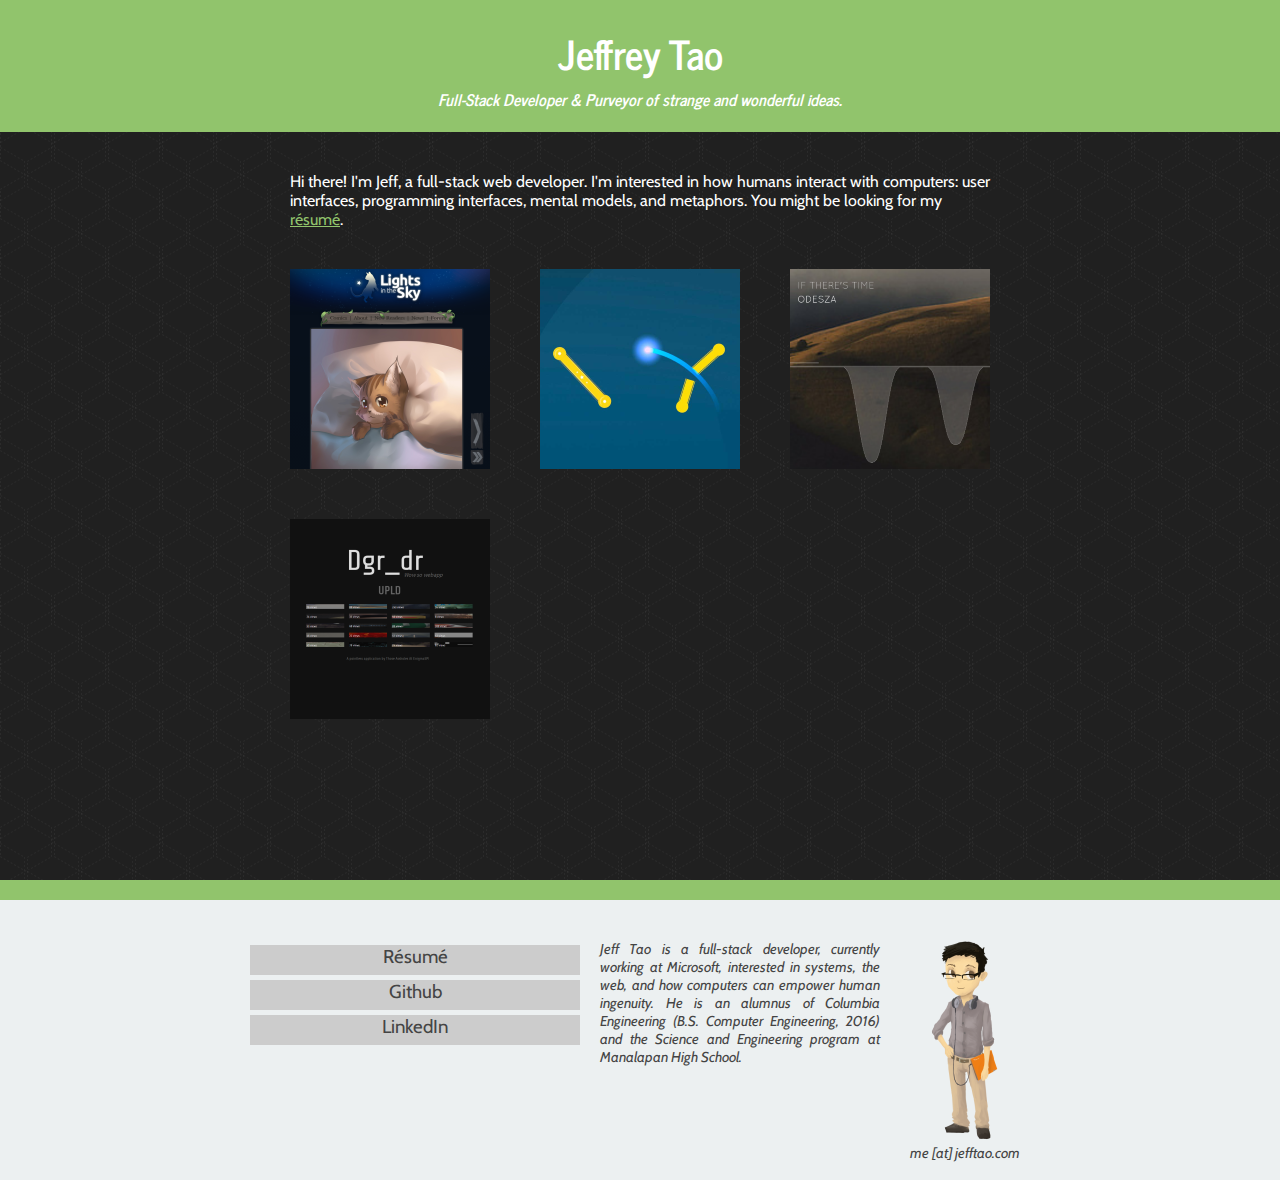
<file: index.html>
<!DOCTYPE html>
<html lang="en">

<head>
	<link rel="stylesheet" href="/css/common.css" media="screen">
	<link rel="stylesheet" href="/css/main.css" media="screen">
	<link href='https://fonts.googleapis.com/css?family=Cabin:400,400italic|News+Cycle:700' rel='stylesheet' type='text/css'>
	<script type="text/javascript" src="/js/jquery-2.0.3.min.js"></script>
	<meta name="viewport" content="initial-scale=1.0, max-scale=1.0, user-scalable=no">
	<meta charset="utf-8">
	<title>Jeffrey Tao</title>
</head>

<body>
	<div id="main">
	<header>
		<h1 id="vanity"><a href="./index.html">Jeffrey Tao</a></h1>
		<h1 id="tagline">Full-Stack Developer & Purveyor of strange and wonderful ideas.</h1>
	</header>
	<article>
		<section id="blurb">
			<div id="about">
				Hi there! I'm Jeff, a full-stack web developer. I'm interested in how humans interact with computers:
				user interfaces, programming interfaces, mental models, and metaphors. You might be looking for my
				<a href="./resume.pdf">r&eacute;sum&eacute;</a>.
			</div>
		</section>
		
		<section id="projects">
			<ul>
				<li><a href="http://lit-sky.com/"><img src="/images/litsky.png"></a><span>Lights in the Sky<span></li>
				<li><a href="https://github.com/speculative/rhythm-gate"><img src="/images/rhythm-gate.png"></a><span>Rhythm Gate<span></li>
				<li><a href="https://github.com/Adjective-Object/Spectrum.py"><img src="/images/spectrum.png"></a><span>Spectrum.py<span></li>
				<li><a href="http://dgrdr.enigmasm.com/"><img src="/images/dgrdr.png"></a><span>Dgr_dr</span></li>
			</ul>
		</section>
	</article>
	</div>
	
	<footer>
		<div id="container">
			<div id="links">
				<ul>
					<a href="/resume.pdf"><li>R&eacute;sum&eacute;</li></a>
					<a href="https://github.com/Speculative"><li>Github</li></a>
					<a href="http://www.linkedin.com/in/jeffreytao/"><li>LinkedIn</li></a>
				</ul>
			</div>
			<div id="bio">
				<p>
				Jeff Tao is a full-stack developer, currently working at Microsoft, interested in systems, the web, and how computers can empower human ingenuity.
				He is an alumnus of Columbia Engineering (B.S. Computer Engineering, 2016) and the Science and Engineering program at Manalapan High School.
				</p>
			</div>
			<div id="self">
				<img src="/images/jeffatar.png"> <br>
				me [at] jefftao.com
			</div>
		</div>
	</footer>
	
</body>

</html>
</file>
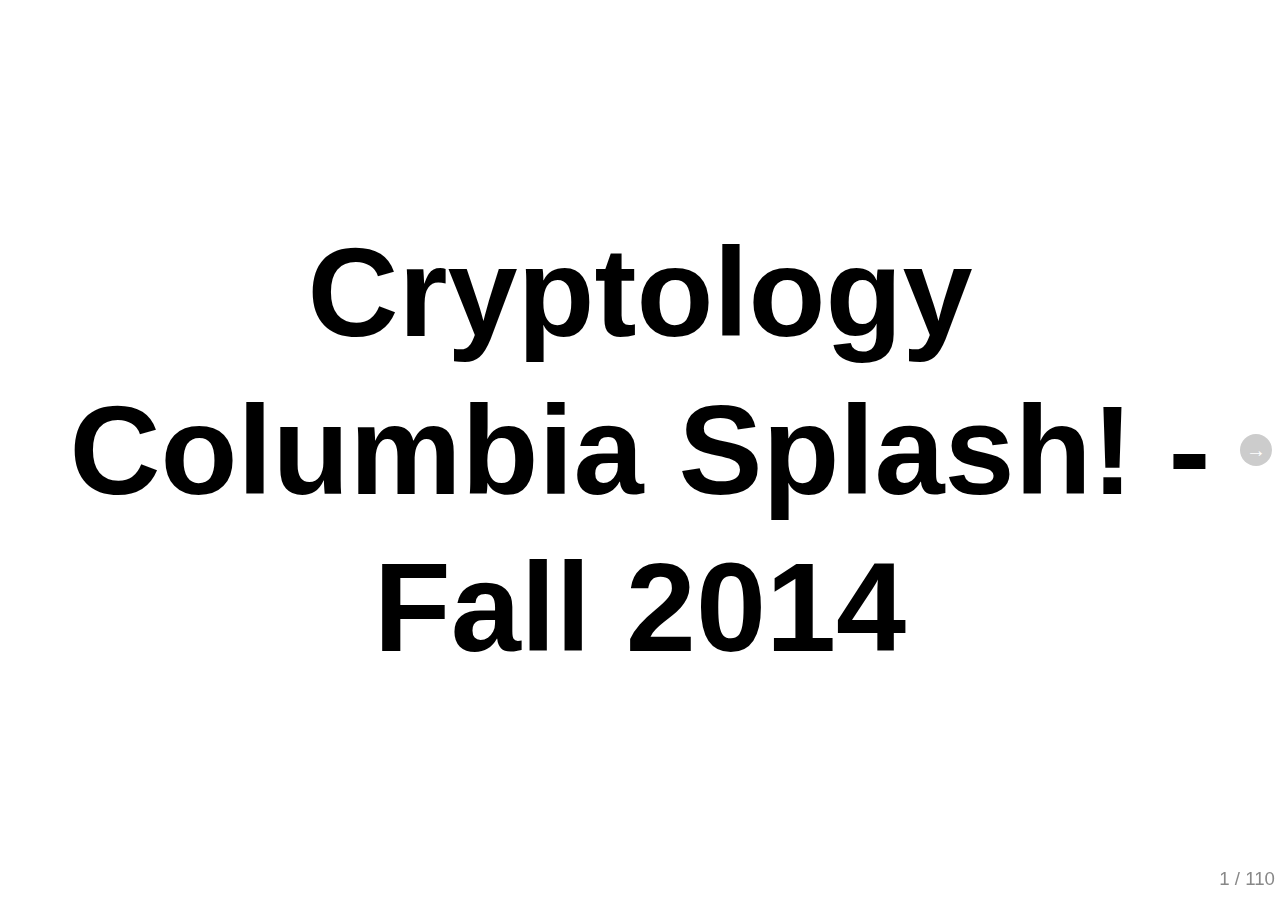
<file: crypto/index.html>
<!DOCTYPE html>
<html>
<head>
    <meta charset="utf-8">
    <meta http-equiv="X-UA-Compatible" content="IE=edge,chrome=1">
    <meta name="viewport" content="width=1024, user-scalable=no">

    <title>Columbia Splash! - Cryptology</title>

    <!-- Required stylesheet -->
    <link rel="stylesheet" media="screen" href="core/deck.core.css">

    <!-- Extension CSS files go here. Remove or add as needed. -->
    <link rel="stylesheet" media="screen" href="extensions/goto/deck.goto.css">
    <link rel="stylesheet" media="screen" href="extensions/menu/deck.menu.css">
    <link rel="stylesheet" media="screen" href="extensions/navigation/deck.navigation.css">
    <link rel="stylesheet" media="screen" href="extensions/status/deck.status.css">
    <link rel="stylesheet" media="screen" href="extensions/scale/deck.scale.css">

    <!-- Style theme. More available in /themes/style/ or create your own. -->
    <link rel="stylesheet" media="screen" href="themes/style/swiss.css">

    <!-- Transition theme. More available in /themes/transition/ or create your own. -->
    <link rel="stylesheet" media="screen" href="themes/transition/horizontal-slide.css">

    <!-- Basic black and white print styles -->
    <link rel="stylesheet" media="print" href="core/print.css">

    <!-- Custom styles for this presentation -->
    <link rel="stylesheet" media="screen" href="custom.css">

    <!-- Required Modernizr file -->
    <script src="modernizr.custom.js"></script>
</head>
<body>
<div class="deck-container">

    <!-- Begin slides. Just make elements with a class of slide. -->

    <section class="slide">
        <h1>Cryptology <br>
            Columbia Splash! - Fall 2014
        </h1>
    </section>

    <section class="slide">
        <h2>Hi I'm Jeff!</h2>
        <ul>
            <li class="slide">Junior at Columbia studying Computer Engineering</li>
            <li class="slide">Vice President of Columbia IEEE</li>
            <li class="slide">Got into crypto during Johns Hopkins CTY in the summers of 2009-2010</li>
        </ul>
    </section>

    <section class="slide">
        <h2>Terminology</h2>
        <ul>
            <li class="slide"><dfn>Cryptology</dfn> - The study of codes and ciphers</li>
            <li class="slide"><dfn>Encryption</dfn> - A process that reversibly converts plaintext to ciphertext</li>
            <li class="slide"><dfn>Code</dfn> - A means of replacing words or phrases of plaintext with code words</li>
            <li class="slide"><dfn>Cipher</dfn> - A cipher "enciphers" plaintext into ciphertext</li>
            <li class="slide"><dfn>Plaintext</dfn> - Ordinary, human-readable text</li>
            <li class="slide"><dfn>Ciphertext</dfn> - Unreadable text that is generated by encrypting plaintext and can be decrypted back into plaintext</li>
            <li class="slide"><dfn>Key</dfn> - A "shared secret" between the two parties trying to communicate secretly that allows one party to decrypt the other's encrypted message</li>
            <li class="slide"><dfn>Cryptanalysis</dfn> - The study of breaking ciphers so we can get plaintext from just the ciphertext without having access to the key</li>
        </ul>
    </section>

    <section class="slide">
        <h2>A Brief Math Detour</h2>
        <h3>Modular Arithmetic</h3>
        <ul>
            <li class="slide">Based around integer division</li>
            <li class="slide">Notated as a &equiv; b (mod n) or a mod n = b</li>
            <li class="slide">We say that a number is "congruent modulo n" if a/n = (something) + b</li>
            <li class="slide">In other words, b is the <em>remainder</em> after we perform integer division of a by n</li>
            <li class="slide">We can also think of the numbers "wrapping around" to 0 when we count up to n, e.g. 5 mod 3 we would count 1, 2, 3, 4, 5 as 1, 2, 0, 1, 2</li>
            <li class="slide">You can intuitively confirm this with some quick mental math: <br>
                5 = 3 &middot; 1 + 2, thus 5 &equiv; 2 (mod 3)</li>
        </ul>
    </section>

    <section class="slide">
        <h2>Modular Arithmetic Examples</h2>
            <ul>
                <li class="slide">4 mod 3 = ?</li>
                <li class="slide">8 mod 4 = ?</li>
                <li class="slide">50 &equiv; ? (mod 10)</li>
                <li class="slide">2 &equiv; ? (mod 5)</li>
            </ul>
    </section>
    <section class="slide">
        <h2>Caesar Cipher</h2>
        <ul>
            <li class="slide">One of the most basic kinds of ciphers</li>
            <li class="slide">Consists of an alphabetic "shift" of all of the letters in plaintext into the letters in ciphertext that "wraps around" the letter A</li>
            <li class="slide">We can think of this like being modular arithmetic. If we assign numbers 0 to 25 (26 in total) to the letters A-Z (i.e. A = 0, B = 1, ...) then a Caesar Shift of a plaintext letter whose number is n enciphers to ciphertext letter n + shift mod 26</li>
            <li class="slide">For example, a shift of the letter C by 3 gives us F (C = 2; 2 + 3 = 5; F = 5)</li>
            <li class="slide">An example of wraparound: Shift X by 7 (X = 23; 23 + 7 mod 26 = 4; E = 4)</li>
            <li class="slide">We also refer to a shift of a certain number by the letter with that corresponding number (e.g. a Caesar Shift of 5 is called a Caesar F Shift)
        </ul>
    </section>

    <section class="slide">
        <h2>Caesar Cipher - Encrypting</h2>
        <ul>
            <li class="slide">APPLE in a Caesar D Cipher:</li>
            <li class="slide">A (0) + D (3) = 3 = D</li>
            <li class="slide">P (15) + D (3) = 18 = S</li>
            <li class="slide">L (11) + D (3) = 14 = O</li>
            <li class="slide">E (4) + D (3) = 7 = H</li>
            <li class="slide">APPLE encrypts to DSSOH in a Caesar D cipher</li>
        </ul>
    </section>

    <section class="slide">
        <h2>Caesar Cipher - Decrypting</h2>
        <ul>
            <li class="slide">We want to invert the encryption operation to decrypt ciphertext to plaintext</li>
            <li class="slide">To reverse the shift, we shift backwards instead of forwards</li>
            <li class="slide">So to reverse our Caesar D Cipher with ciphertext DSSOH:</li>
            <li class="slide">D (3) - D (3) = 0 = A</li>
            <li class="slide">S (18) - D (3) = 15 = P</li>
            <li class="slide">O (14) - D (3) = 11 = L</li>
            <li class="slide">H (7) - D (3) = 4 = E</li>
        </ul>
    </section>

    <section class="slide">
        <h2>Caesar Shift - Cryptanalysis</h2>
        <ul>
            <li class="slide">We don't really try to perform cryptanalysis on the Caesar Cipher because it's so simple.</li>
            <li class="slide">What we might consider an approach to cryptanalysis is called <em>brute force</em></li>
            <li class="slide"><dfn>Brute Force</dfn> analysis is analysis through exhaustion of all possible inputs</li>
            <li class="slide">Brute force is easy in this case because we have only 26 possible letters to try (25 if we discount the useless Caesar A shift)</li>
            <li class="slide">So we could break a Caesar-enciphered ciphertext by just trying every possible shift until we got something that looked correct</li>
    </section>

    <section class="slide">
        <h2>Monoalphabetic Ciphers</h2>
        <ul>
            <li class="slide">We can think of the cipher as being a mapping between plaintext and ciphertext letters</li>
            <li class="slide">We could write a Caesar B shift as a table:</li>
        </ul>
        <table class="slide mapping">
            <tr><th>Plaintext</th><th>Ciphertext</th></tr>
            <tr><td>A</td><td>B</td></tr>
            <tr><td>B</td><td>C</td></tr>
            <tr><td>C</td><td>D</td></tr>
        </table>
    </section>

    <section class="slide">
        <h2>Monoalphabetic Ciphers</h2>
        <ul>
            <li class="slide">We can think of this mapping as a "dictionary" of sorts</li>
            <li class="slide">To encipher, we would look up a plaintext letter and find the corresponding ciphertext letter</li>
            <li class="slide">To decipher, we look up a ciphertext letter and find the corresponding plaintext</li>
            <li class="slide">Unlike the Caesar Cipher, enciphering works through this lookup operation, rather than "shifting"</li>
			<li class="slide">Any arrangement of letters can be used</li>
        </ul>
        <table class="slide mapping">
            <tr><th>Plaintext</th><th>Ciphertext</th></tr>
            <tr><td>A</td><td>S</td></tr>
            <tr><td>B</td><td>Q</td></tr>
            <tr><td>C</td><td>C</td></tr>
        </table>
    </section>


    <section class="slide">
        <h2>Frequency Analysis</h2>
        <ul>
			<li class="slide">Brute Force isn't viable here. How many inputs would we have to try for brute force?</li>
            <li class="slide">We can abuse the fact that certain letters in the English language appear more often than others</li>
            <li class="slide">For example, E is the most common letter in the English language</li>
            <li class="slide">Since the same plaintext letter always enciphers to the same ciphertext letter, the letter that occurs most frequently in the plaintext probably corresponds to the plaintext letter E</li>
        </ul>
    </section>

    <section class="slide">
        <h2>Monoalphabetic Cipher - Cryptanalysis</h2>
        <pre>
CIJUQCIZQFIZALSBPUFCRLIPBFIEIHYL
XQIHYLOLILEIBFQXBZJSXDJXXDLSOLIL
ELIPLNXASUBICJAXDJUMSBFYLISCFNDX
DLSOLILXDLAJZXELBEALSBFQLKELNXXB
RLHUYBAYLQHUJUSXDHUWZXIJUWLBICSZ
XLIHBFZRLNJFZLXDLSVFZXQHQUXDBAQO
HXDZFNDUBUZLUZL
        </pre>
    </section>

    <section class="slide">
        <h2>Monoalphabetic Cipher - Cryptanalysis</h2>
        <pre>
CIJUQCIZQFIZA<span class="highlight">L</span>SBPUFCR<span class="highlight">L</span>IPBFIEIHY<span class="highlight">L</span>
XQIHY<span class="highlight">L</span>O<span class="highlight">L</span>I<span class="highlight">L</span>EIBFQXBZJSXDJXXD<span class="highlight">L</span>SO<span class="highlight">L</span>I<span class="highlight">L</span>
E<span class="highlight">L</span>IP<span class="highlight">L</span>NXASUBICJAXDJUMSBFY<span class="highlight">L</span>ISCFNDX
D<span class="highlight">L</span>SO<span class="highlight">L</span>I<span class="highlight">L</span>XD<span class="highlight">L</span>AJZXE<span class="highlight">L</span>BEA<span class="highlight">L</span>SBFQ<span class="highlight">L</span>KE<span class="highlight">L</span>NXXB
R<span class="highlight">L</span>HUYBAY<span class="highlight">L</span>QHUJUSXDHUWZXIJUW<span class="highlight">L</span>BICSZ
X<span class="highlight">L</span>IHBFZR<span class="highlight">L</span>NJFZ<span class="highlight">L</span>XD<span class="highlight">L</span>SVFZXQHQUXDBAQO
HXDZFNDUBUZ<span class="highlight">L</span>UZ<span class="highlight">L</span>
        </pre>
    </section>

    <section class="slide">
        <h2>Monoalphabetic Cipher - Cryptanalysis</h2>
        <ul>
            <li class="slide">You can see that we can continue this process, substituting in guesses of what we think the plaintext letter is given the relative frequencies of letters in the ciphertext and also the frequencies of letters in English</li>
        </ul>
    </section>

    <section class="slide">
        <h2>Monoalphabetic Cipher - Example Solution</h2>
        <pre class="slide">
Mr. and Mrs. Dursley, of number four, Privet Drive, were proud to say that they were perfectly normal, thank you very much. They were the last people you'd expect to be involved in anything strange or mysterious, because they just didn't hold with such nonsense.
        </pre>
        <pre class="slide"> 
Plaintext:  ABCD<span class="highlight">E</span>FGHIJKLMNOPQRSTUVWXYZ
Ciphertext: JRNQ<span class="highlight">L</span>PWDHVMACUBE*IZXFYOKS*
        </pre>
    </section>

    <section class="slide">
        <h2>Vigen&egrave;re Cipher</h2>
        <ul>
            <li class="slide">Polyalphabetic cipher</li>
            <li class="slide">Instead of a lookup table, we have a secret word as our key</li>
            <li class="slide">We tile this word across our plaintext and, for each letter in the plaintext, we encipher by Caesar shifting according to the corresponding letter of the key word</li>
        </ul>
        <pre class="slide">
Key:         CLIMBCLIMBCLIMBC
Plaintext:   ENCRYPTIONISEASY
Ciphertext:  GYKDZREQAOKDMMTA
        </pre>
    </section>

    <section class="slide">
        <h2>Vigen&egrave;re Cipher - Cryptanalysis</h2>
        <ul>
            <li class="slide">Decryption is easy for the person who has the key. But we don't have the key!</li>
            <li class="slide">We can't perform frequency analysis, because the "polyalphabetic" nature of the cipher makes it so that relative frequencies don't work</li>
            <li class="slide">The same plaintext letter will encrypt to different ciphertext letters depending on which letter of the key corresponds to it at that position</li>
            <li class="slide">Clearly we're going to have to figure out the key</li>
            <li class="slide">Then we can just decrypt the message!</li>
        </ul>
    </section>

    <section class="slide">
        <h2>Babbage-Kasiski Analysis</h2>
        <ul>
            <li class="slide">If the key is relatively short compared to the length of the text, we can perform cryptanalysis</li>
            <li class="slide">First, we want to find out how long the key is</li>
            <li class="slide">We find repeated digraphs or trigraphs (sequences of 2-3 characters)</li>
            <li class="slide">Then, by looking at the distances between those sequences, we can deduce the length of the key</li>
        </ul>
        <pre class="slide">
<span class="highlight">abcdea</span>bcdeabcdeabcde<span class="highlight">abcdea</span>bcdeab
<span class="highlight">crypto</span> is short for <span class="highlight">crypto</span>graphy
        </pre>
    </section>

    <section class="slide">
        <h2>Babbage-Kasiski Analysis</h2>
        <ul>
            <li class="slide">We note that every letter corresponding to the same letter in the keyword has the same caesar shift</li>
            <li class="slide">This means we can perform frequency analysis!</li>
            <li class="slide">So we perform frequency analysis and Caesar decryption on each letter of the keyword, giving us our key, and allowing us to decrypt the ciphertext</li>
        </ul>
    </section>

    <section class="slide">
        <h2>One Time Pads</h2>
        <ul>
            <li class="slide">Notice that this method works by finding repeated sequences of characters</li>
            <li class="slide">This also depends on the keyword being replicated many many times across the ciphertext</li>
            <li class="slide">So to perform successful analysis, we need a key that we can perform frequency analysis against, as well as a key that's shorter than the length of the text</li>
            <li class="slide">Thus, if we had a key that was as long as the text we wanted to encrypt, and the key was randomly generated, we wouldn't be able to perform Babbage-Kasiski Analysis</li>
            <li class="slide">It's actually been proven (there's an entire academic field called "Information Theory" founded by Claude Shannon) that One Time Pads with perfectly random keys that are as long as the enciphered text provide <em>perfect secrecy</em>
            <li class="slide">Drawbacks: distributing keys like this is <em>extremely</em> impractical, and most attempts at this in the real world have had holes of some kind</li>
        </ul>
    </section>

    <section class="slide">
        <h2>Further Reading</h2>
        <ul>
            <li class="slide">These lecture notes are posted at http://jefftao.com/crypto</li>
            <li class="slide">"The Code Book" by Simon Singh</li>
            <li class="slide">"Journey Into Cryptography" on Khan Academy</li>
        </ul>
    </section>

    <section class="slide">
        <h1>Questions?</h1>
    </section>

    <!-- End slides. -->

    <!-- Begin extension snippets. Add or remove as needed. -->

    <!-- deck.navigation snippet -->
    <div aria-role="navigation">
        <a href="#" class="deck-prev-link" title="Previous">&#8592;</a>
        <a href="#" class="deck-next-link" title="Next">&#8594;</a>
    </div>

    <!-- deck.status snippet -->
    <p class="deck-status" aria-role="status">
    <span class="deck-status-current"></span>
    /
    <span class="deck-status-total"></span>
    </p>

    <!-- deck.goto snippet -->
    <form action="." method="get" class="goto-form">
        <label for="goto-slide">Go to slide:</label>
        <input type="text" name="slidenum" id="goto-slide" list="goto-datalist">
        <datalist id="goto-datalist"></datalist>
        <input type="submit" value="Go">
    </form>

    <!-- End extension snippets. -->
</div>

<!-- Required JS files. -->
<script src="jquery.min.js"></script>
<script src="core/deck.core.js"></script>

<!-- Extension JS files. Add or remove as needed. -->
<script src="extensions/menu/deck.menu.js"></script>
<script src="extensions/goto/deck.goto.js"></script>
<script src="extensions/status/deck.status.js"></script>
<script src="extensions/navigation/deck.navigation.js"></script>
<script src="extensions/scale/deck.scale.js"></script>

<!-- Initialize the deck. You can put this in an external file if desired. -->
<script>
$(function() {
        $.deck('.slide');
        });
</script>
</body>
</html>
</file>
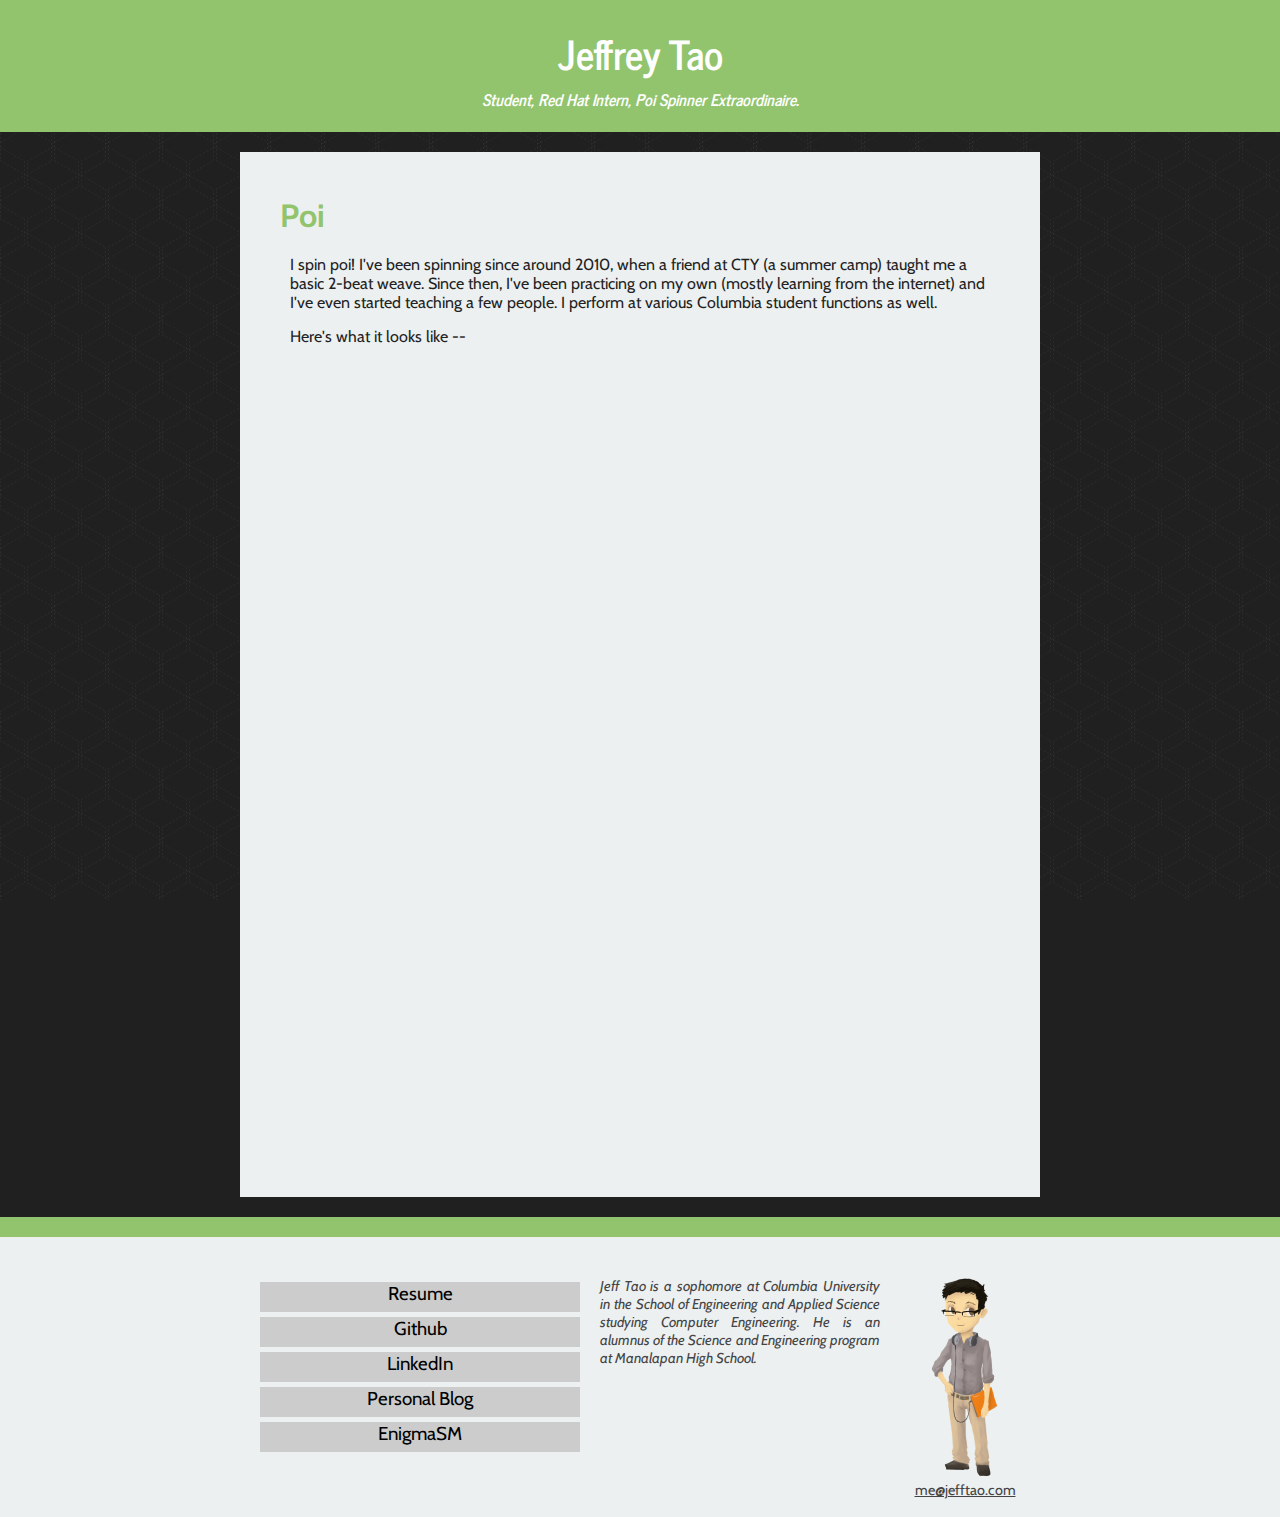
<file: poi/index.html>
<!DOCTYPE html>
<html lang="en">

<head>
	<link rel="stylesheet" href="/css/common.css" media="screen">
	<link rel="stylesheet" href="/css/blog.css" media="screen">
	<link href='http://fonts.googleapis.com/css?family=Cabin:400,400italic|News+Cycle:700' rel='stylesheet' type='text/css'>
	<meta name="viewport" content="initial-scale=1.0, max-scale=1.0, user-scalable=no">
	<meta charset="utf-8">
    <title>Poi</title>
</head>

<body>
	<div id="main">
	<header>
		<h1 id="vanity"><a href="/index.html">Jeffrey Tao</a></h1>
		<h1 id="tagline">Student, Red Hat Intern, Poi Spinner Extraordinaire.</h1>
	</header>
	<article id="post">
        <h1>Poi</h1>
        <p>
		I spin poi! I've been spinning since around 2010, when a friend at CTY (a summer camp) taught me a basic 2-beat weave.
		Since then, I've been practicing on my own (mostly learning from the internet) and I've even started teaching a few people.
		I perform at various Columbia student functions as well.
		</p>
		<p>Here's what it looks like --</p>
		<iframe width="700" height="394" src="//www.youtube.com/embed/t4zJJvg4fa4" frameborder="0" allowfullscreen></iframe>
		<iframe width="700" height="394" src="//www.youtube.com/embed/RrHJP8zrbpg" frameborder="0" allowfullscreen></iframe>
	</article>
	</div>
	
	<footer>
		<div id="container">
			<div id="links">
				<ul>
					<a href="../resume.pdf"><li>Resume</li></a>
					<a href="https://github.com/Speculative"><li>Github</li></a>
					<a href="http://www.linkedin.com/in/jeffreytao/"><li>LinkedIn</li></a>
					<a href="../blog/"><li>Personal Blog</li></a>
					<a href="http://enigmasm.com/"><li>EnigmaSM</li></a>
				</ul>
			</div>
			<div id="bio">
				<p>
				Jeff Tao is a sophomore at Columbia University in the School of
				Engineering and Applied Science studying Computer Engineering.
				He is an alumnus of the Science and Engineering program at
				Manalapan High School.
				</p>
			</div>
			<div id="self">
				<a href="mailto:me@jefftao.com">
					<img src="/images/jeffatar.png"> <br>
					me@jefftao.com
				</a>
			</div>
		</div>
	</footer>
	
</body>

</html>
</file>
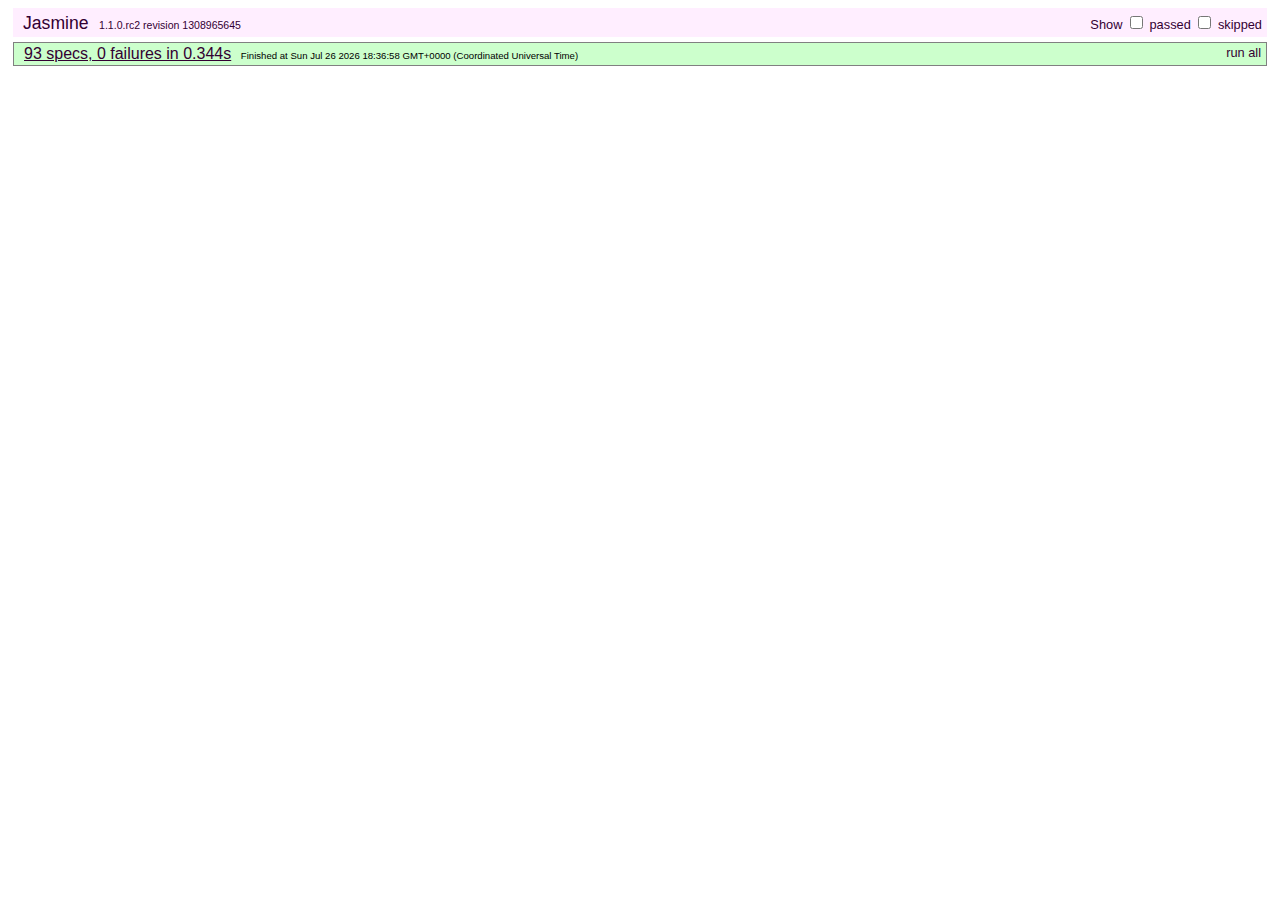
<file: crypto/test/index.html>
<!DOCTYPE HTML PUBLIC "-//W3C//DTD HTML 4.01 Transitional//EN"
  "http://www.w3.org/TR/html4/loose.dtd">
<html>
<head>
  <title>deck.js - Jasmine Test Runner</title>
  <link rel="stylesheet" type="text/css" href="lib/jasmine.css">
  <script type="text/javascript" src="../modernizr.custom.js"></script>
  <script type="text/javascript" src="lib/jasmine.js"></script>
  <script type="text/javascript" src="lib/jasmine-html.js"></script>
  <script src="../jquery.min.js"></script>
  <script type="text/javascript" src="lib/jasmine-jquery.js"></script>

  <!-- include source files here... -->
  <script type="text/javascript" src="../core/deck.core.js"></script>
  <script type="text/javascript" src="../extensions/menu/deck.menu.js"></script>
  <script type="text/javascript" src="../extensions/goto/deck.goto.js"></script>
  <script type="text/javascript" src="../extensions/status/deck.status.js"></script>
  <script type="text/javascript" src="../extensions/navigation/deck.navigation.js"></script>
  <script type="text/javascript" src="../extensions/scale/deck.scale.js"></script>

  <!-- include spec files here... -->
  <script type="text/javascript" src="settings.js"></script>
  <script type="text/javascript" src="spec.core.js"></script>
  <script type="text/javascript" src="spec.menu.js"></script>
  <script type="text/javascript" src="spec.goto.js"></script>
  <script type="text/javascript" src="spec.navigation.js"></script>
  <script type="text/javascript" src="spec.status.js"></script>
  <script type="text/javascript" src="spec.scale.js"></script>
</head>

<body>
<script type="text/javascript">
  jasmine.getEnv().addReporter(new jasmine.TrivialReporter());
  jasmine.getEnv().execute();
</script>
</body>
</html>
</file>
<file: css/common.css>
* {
	margin: 0px;
	padding: 0px;
	-moz-box-sizing: border-box;
	-webkit-box-sizing: border-box;
	box-sizing: border-box;
}

html {
	height: 100%;
}

@media (max-width: 815px) {
	footer {
		height: auto !important;
	}
	
	footer #container {
		width: 100% !important;
		height: auto !important;
		overflow: hidden;
	}
	
	footer #container div {
		padding-left: 40px !important;
		padding-right: 40px !important;
	}
	
	#links, #bio, #self {
		margin-left: auto;
		margin-right: auto;
		width: 100% !important;
		clear: both;
		height: auto !important;
	}
}

article a, article a:visited {
	color: #91C46C;
	/* #287D7D; */
	transition: background-color .2s ease-in-out, color .2s ease-in-out;
}

article a:hover, article a:active {
	background-color: #287D7D;
	/* #C6E070; */
}

::selection {
	color: #DDDDDD;
	background-color: #287D7D;
}

body {
	height: 100%;
	font-family: 'Cabin', Helvetica, sans-serif;
	text-shadow: rgba(255, 255, 255, .01) 0px 0px 1px;
	-webkit-font-smoothing: antialiased;
	color: #FFFFFF;
	background: url("/images/use_your_illusion.png");
	background-color: #202020;
	background-attachment: fixed;
}

/**
 * For sticky footer
 */
#main {
	min-height: 100%;
	overflow: auto;
}

article {
	margin-left: auto;
	margin-right: auto;
	width: 100%;
	max-width: 800px;
	padding-bottom: 100px;
}

header {
	background-color: #91C46C;
	margin-bottom: 10px;
	padding: 20px;
}

#vanity, #tagline {
	font-family: 'News Cycle', 'Helvetica', sans-serif;
}

h1#vanity {
	font-size: 2.5em;
	text-align: center;
	text-shadow: 1px;
}

#vanity a {
	color: #FFFFFF;
	text-decoration: none;
	transition: color .15s ease-in-out;
}

#vanity a:hover {
	color: #F2F2F2;
}

h1#tagline {
	font-size: 1em;
	text-align: center;
	font-style: italic;
}

footer {
	position: relative;
	height: 300px;
	margin-top: -20px;
	clear: both;
	width: 100%;
	text-align: center;
	font-size: .9em;
	font-style: italic;
	background-color: #ECF0F1;
	color: #444444;	
	box-shadow: inset 0px 20px 0px #91C46C;
}

footer a, footer a:visited {
	color: inherit;
	text-decoration: none;
	font-style: normal;
}

footer #container {
	width: 800px;
	height: 250px;
	margin-left: auto;
	margin-right: auto;
	padding-top: 50px;
}

footer #container div {
	padding: 10px;
}

footer #links {
	float: left;
	width: 350px;
	height: inherit;
	font-style: normal;
}

footer #links ul {
	list-style: none;
}

footer #links li {
	width: 100%;
	font-size: 1.3em;
	height: 30px;
	margin-top: 5px;
	margin-bottom: 5px;
	background-color: #CCCCCC;
	transition: background-color .2s ease-in-out, color .2s ease-in-out;
}

footer #links li:hover {
	background-color: #91C46C;
	color: #FFFFFF;
}

footer #bio {
	float: left;
	width: 300px;
	height: inherit;
	text-align: justify;
	text-justify: newspaper;
}

footer #bio p + p{
	margin-top: .5em;
}

footer #self {
	float: left;
	width: 150px;
	height: inherit;
}

footer #self img {
	clear: both;
}

footer #self a {
	text-decoration: underline;
}
</file>
<file: css/main.css>
article section {
	width: 800px;
}

#blurb {
	margin-top: 40px;
	overflow: hidden;
	display: -webkit-flex;
	display: flex;
	align-items: center;
	justify-content: center;
}

#blurb img {
	display: block;
	float: left;
	margin-left: 75px;
	width: 150px;
	height: auto;
}

#about {
	width: 700px;
}

#projects {
	overflow: hidden;
	padding-top: 40px;
}

#projects ul {
	list-style: none;
}

#projects li {
	position: relative;
	display: block;
	float: left;
	width: 200px;
	height: 200px;
	margin-left: 50px;
	margin-bottom: 50px;
}

#projects li img {
	position: absolute;
	top: 0px;
	width: 200px;
	transition: margin-top .15s ease-in-out;
	z-index: 20;
}

#projects li:hover img {
	margin-top: -1.5em;
}

#projects li span {
	display: block;
	width: 100%;
	position: absolute;
	bottom: 0px;
	text-align: center;
	z-index: 10;
}

@media (min-width: 800px) {
	#projects li:nth-child(3n+1) {
		clear: both;
	}
}

@media (max-width: 800px) {
	
	article {
		width: 500px;
	}
	
	#blurb {
		display: block;
		width: 100%;
	}
	
	#blurb img {
		float: none;
		margin-left: auto;
		margin-right: auto;
		margin-bottom: 40px;
	}
	
	#about {
		text-align: justify;
		margin-left: 0px;
		float: none;
		width: 100%;
	}
	
	#projects li {
		margin-left: 33px;
	}
	
	/* Switch to 2 Column */
	#projects li:nth-child(2n+1) {
		clear: both;
	}
	
}
</file>
<file: crypto/core/deck.core.css>
html, body {
  height: 100%;
  padding: 0;
  margin: 0;
}

.deck-container {
  position: relative;
  min-height: 100%;
  margin: 0 auto;
  overflow: hidden;
  overflow-y: auto;
}
.js .deck-container {
  visibility: hidden;
}
.ready .deck-container {
  visibility: visible;
}
.touch .deck-container {
  -webkit-text-size-adjust: none;
  -moz-text-size-adjust: none;
}

.deck-loading {
  display: none;
}

.slide {
  width: auto;
  min-height: 100%;
  position: relative;
}

.deck-before, .deck-previous, .deck-next, .deck-after {
  position: absolute;
  left: -999em;
  top: -999em;
}

.deck-current {
  z-index: 2;
}

.slide .slide {
  visibility: hidden;
  position: static;
  min-height: 0;
}

.deck-child-current {
  position: static;
  z-index: 2;
}
.deck-child-current .slide {
  visibility: hidden;
}
.deck-child-current .deck-previous, .deck-child-current .deck-before, .deck-child-current .deck-current {
  visibility: visible;
}
</file>
<file: crypto/extensions/goto/deck.goto.css>
.goto-form {
  position: absolute;
  z-index: 3;
  bottom: 10px;
  left: 50%;
  height: 1.75em;
  margin: 0 0 0 -9.125em;
  line-height: 1.75em;
  padding: 0.625em;
  display: none;
  background: #ccc;
  overflow: hidden;
  border-radius: 10px;
}
.goto-form label {
  font-weight: bold;
}
.goto-form label, .goto-form input {
  display: inline-block;
  font-family: inherit;
}
.deck-goto .goto-form {
  display: block;
}

#goto-slide {
  width: 8.375em;
  margin: 0 0.625em;
  height: 1.4375em;
}

@media print {
  .goto-form, #goto-slide {
    display: none;
  }
}
</file>
<file: crypto/extensions/menu/deck.menu.css>
.deck-menu {
  overflow: auto;
}
.deck-menu .slide {
  background: #eee;
  position: relative;
  left: 0;
  top: 0;
  visibility: visible;
  cursor: pointer;
}
.no-csstransforms .deck-menu > .slide {
  float: left;
  width: 22%;
  height: 22%;
  min-height: 0;
  margin: 1%;
  font-size: 0.22em;
  overflow: hidden;
  padding: 0 0.5%;
}
.csstransforms .deck-menu > .slide {
  -webkit-transform: scale(0.22) !important;
  -ms-transform: scale(0.22) !important;
  transform: scale(0.22) !important;
  -webkit-transform-origin: 0 0;
  -ms-transform-origin: 0 0;
  transform-origin: 0 0;
  -moz-box-sizing: border-box;
  box-sizing: border-box;
  width: 100%;
  height: 100%;
  overflow: hidden;
  padding: 0 48px;
  margin: 12px;
}
.deck-menu iframe, .deck-menu img, .deck-menu video {
  max-width: 100%;
}
.deck-menu .deck-current, .no-touch .deck-menu .slide:hover {
  background: #ddf;
}
.deck-menu.deck-container:hover .deck-prev-link, .deck-menu.deck-container:hover .deck-next-link {
  display: none;
}
</file>
<file: crypto/extensions/navigation/deck.navigation.css>
.deck-prev-link, .deck-next-link {
  display: none;
  position: absolute;
  z-index: 3;
  top: 50%;
  width: 32px;
  height: 32px;
  margin-top: -16px;
  font-size: 20px;
  font-weight: bold;
  line-height: 32px;
  vertical-align: middle;
  text-align: center;
  text-decoration: none;
  color: #fff;
  background: #888;
  border-radius: 16px;
}
.deck-prev-link:hover, .deck-prev-link:focus, .deck-prev-link:active, .deck-prev-link:visited, .deck-next-link:hover, .deck-next-link:focus, .deck-next-link:active, .deck-next-link:visited {
  color: #fff;
}

.deck-prev-link {
  left: 8px;
}

.deck-next-link {
  right: 8px;
}

.deck-container:hover .deck-prev-link, .deck-container:hover .deck-next-link {
  display: block;
}
.deck-container:hover .deck-prev-link.deck-nav-disabled, .touch .deck-container:hover .deck-prev-link, .deck-container:hover .deck-next-link.deck-nav-disabled, .touch .deck-container:hover .deck-next-link {
  display: none;
}

@media print {
  .deck-prev-link, .deck-next-link {
    display: none !important;
  }
}
</file>
<file: crypto/extensions/status/deck.status.css>
.deck-status {
  position: absolute;
  bottom: 10px;
  right: 5px;
  color: #888;
  z-index: 3;
  margin: 0;
}

body > .deck-container .deck-status {
  position: fixed;
}

@media print {
  .deck-status {
    display: none;
  }
}
</file>
<file: crypto/extensions/scale/deck.scale.css>
.csstransforms .deck-container.deck-scale:not(.deck-menu) {
  overflow: hidden;
}
.csstransforms .deck-container.deck-scale:not(.deck-menu) > .slide {
  -moz-box-sizing: padding-box;
  box-sizing: padding-box;
  width: 100%;
  padding-bottom: 20px;
}
.csstransforms .deck-container.deck-scale:not(.deck-menu) > .slide > .deck-slide-scaler {
  -webkit-transform-origin: 50% 0;
  -ms-transform-origin: 50% 0;
  transform-origin: 50% 0;
}

.csstransforms .deck-container.deck-menu .deck-slide-scaler {
  -webkit-transform: none !important;
  -ms-transform: none !important;
  transform: none !important;
}
</file>
<file: crypto/themes/transition/horizontal-slide.css>
.csstransitions.csstransforms {
  overflow-x: hidden;
}
.csstransitions.csstransforms .deck-container > .slide {
  -webkit-transition: -webkit-transform 500ms ease-in-out;
  transition: transform 500ms ease-in-out;
}
.csstransitions.csstransforms .deck-container:not(.deck-menu) > .slide {
  position: absolute;
  top: 0;
  left: 0;
}
.csstransitions.csstransforms .deck-container:not(.deck-menu) > .slide .slide {
  position: relative;
  left: 0;
  top: 0;
  -webkit-transition: -webkit-transform 500ms ease-in-out, opacity 500ms ease-in-out;
  transition: transform 500ms ease-in-out, opacity 500ms ease-in-out;
}
.csstransitions.csstransforms .deck-container:not(.deck-menu) > .slide .deck-next, .csstransitions.csstransforms .deck-container:not(.deck-menu) > .slide .deck-after {
  visibility: visible;
  -webkit-transform: translate3d(200%, 0, 0);
  -ms-transform: translate(200%, 0);
  transform: translate3d(200%, 0, 0);
}
.csstransitions.csstransforms .deck-container:not(.deck-menu) > .deck-previous {
  -webkit-transform: translate3d(-200%, 0, 0);
  -ms-transform: translate(-200%, 0);
  transform: translate3d(-200%, 0, 0);
}
.csstransitions.csstransforms .deck-container:not(.deck-menu) > .deck-before {
  -webkit-transform: translate3d(-400%, 0, 0);
  -ms-transform: translate(-400%, 0);
  transform: translate3d(-400%, 0, 0);
}
.csstransitions.csstransforms .deck-container:not(.deck-menu) > .deck-next {
  -webkit-transform: translate3d(200%, 0, 0);
  -ms-transform: translate(200%, 0);
  transform: translate3d(200%, 0, 0);
}
.csstransitions.csstransforms .deck-container:not(.deck-menu) > .deck-after {
  -webkit-transform: translate3d(400%, 0, 0);
  -ms-transform: translate(400%, 0);
  transform: translate3d(400%, 0, 0);
}
.csstransitions.csstransforms .deck-container:not(.deck-menu) > .deck-before .slide, .csstransitions.csstransforms .deck-container:not(.deck-menu) > .deck-previous .slide {
  visibility: visible;
}
.csstransitions.csstransforms .deck-container:not(.deck-menu) > .deck-child-current {
  -webkit-transform: none;
  -ms-transform: none;
  transform: none;
}
</file>
<file: crypto/core/print.css>
body {
  font-size: 18pt;
}

h1 {
  font-size: 48pt;
}

h2 {
  font-size: 36pt;
}

h3 {
  font-size: 28pt;
}

pre {
  border: 1px solid #000;
  padding: 10px;
  white-space: pre-wrap;
}

.deck-container > .slide {
  page-break-after: always;
}
</file>
<file: crypto/custom.css>
dfn {
    font-weight: bold;
}

ul {
    list-style: square;
}

table.mapping {
    border: 1px solid #000000;
    border-collapse: collapse;
}

table.mapping tr {
    border: 1px solid #000000;
}

table.mapping td {
    border: 1px solid #000000;
    padding: 5px 0px;
    text-align: center;
}

table.mapping th {
    color: #C00;
    border: 1px solid #000000;
}

.highlight {
    color: #F00;
    font-weight: bold;
}

code {
    white-space: 
    padding: 1em;
    border: 1px solid #888;
}
</file>
<file: css/blog.css>
article {
	padding: 40px;
	overflow: hidden;
	margin-top: 20px;
	margin-bottom: 40px;
}

article#post {
	background: #ECF0F1;
}

article .title a {
    color: #91C46C;
    text-decoration: none;
}

article h1 {
	color: #91C46C;
	font-size: 2em;
	line-height: 1.5em;
}

article h2 {
	color: #91C46C;
	font-size: 1.5em;
	margin-top: 10px;
}

article img.full-width {
	width: 100%;
	float: left;
	margin-top: 10px;
	margin-bottom: 10px;
}

article img.left {
	float: left;
	margin: 10px;
}

article img.right {
	float: right;
	margin: 10px;
}

article p {
	margin-left: 10px;
	margin-right: 10px;
	margin-top: 15px;
	margin-bottom: 15px;
	color: #222222;
	word-wrap: break-word;
}

article p + p {
	margin-top: .5em;
}

ul, ol {
	color: #000000;
	list-style-position: inside;
	margin-left: 10px;
}

ul {
	list-style-type: square;
}

#back {
	font-size: 40px;	
	color: #FFFFFF;
	text-decoration: none;
}

@media (max-width: 950px) {
	#back {
		display: none;
	}
}

/* Blog Index */
.post {
	background: #ECF0F1;
	padding: 20px;
	box-shadow: 5px 5px 0px #C6E070;
}

.post + .post {
	margin-top: 40px;
}

.post h2 {
	margin-left: 10px;
}

.date {
	font-size: 1em;
	margin-left: 10px;
}

pre {
	background: #E0E0E0;
	width: 90%;
	padding: 5px;
	margin-left: auto;
	margin-right: auto;
	overflow-x: auto;
}

code {
	font-family: Inconsolata, monospace;
	color: #91C46C;
}
</file>
<file: crypto/test/lib/jasmine.css>
body {
  font-family: "Helvetica Neue Light", "Lucida Grande", "Calibri", "Arial", sans-serif;
}


.jasmine_reporter a:visited, .jasmine_reporter a {
  color: #303; 
}

.jasmine_reporter a:hover, .jasmine_reporter a:active {
  color: blue; 
}

.run_spec {
  float:right;
  padding-right: 5px;
  font-size: .8em;
  text-decoration: none;
}

.jasmine_reporter {
  margin: 0 5px;
}

.banner {
  color: #303;
  background-color: #fef;
  padding: 5px;
}

.logo {
  float: left;
  font-size: 1.1em;
  padding-left: 5px;
}

.logo .version {
  font-size: .6em;
  padding-left: 1em;
}

.runner.running {
  background-color: yellow;
}


.options {
  text-align: right;
  font-size: .8em;
}




.suite {
  border: 1px outset gray;
  margin: 5px 0;
  padding-left: 1em;
}

.suite .suite {
  margin: 5px; 
}

.suite.passed {
  background-color: #dfd;
}

.suite.failed {
  background-color: #fdd;
}

.spec {
  margin: 5px;
  padding-left: 1em;
  clear: both;
}

.spec.failed, .spec.passed, .spec.skipped {
  padding-bottom: 5px;
  border: 1px solid gray;
}

.spec.failed {
  background-color: #fbb;
  border-color: red;
}

.spec.passed {
  background-color: #bfb;
  border-color: green;
}

.spec.skipped {
  background-color: #bbb;
}

.messages {
  border-left: 1px dashed gray;
  padding-left: 1em;
  padding-right: 1em;
}

.passed {
  background-color: #cfc;
  display: none;
}

.failed {
  background-color: #fbb;
}

.skipped {
  color: #777;
  background-color: #eee;
  display: none;
}


/*.resultMessage {*/
  /*white-space: pre;*/
/*}*/

.resultMessage span.result {
  display: block;
  line-height: 2em;
  color: black;
}

.resultMessage .mismatch {
  color: black;
}

.stackTrace {
  white-space: pre;
  font-size: .8em;
  margin-left: 10px;
  max-height: 5em;
  overflow: auto;
  border: 1px inset red;
  padding: 1em;
  background: #eef;
}

.finished-at {
  padding-left: 1em;
  font-size: .6em;
}

.show-passed .passed,
.show-skipped .skipped {
  display: block;
}


#jasmine_content {
  position:fixed;
  right: 100%;
}

.runner {
  border: 1px solid gray;
  display: block;
  margin: 5px 0;
  padding: 2px 0 2px 10px;
}
</file>
<file: crypto/themes/style/swiss.css>
/* Resets and base styles from HTML5 Boilerplate */
div, span, object, iframe,
h1, h2, h3, h4, h5, h6, p, blockquote, pre,
abbr, address, cite, code, del, dfn, em, img, ins, kbd, q, samp,
small, strong, sub, sup, var, b, i, dl, dt, dd, ol, ul, li,
fieldset, form, label, legend,
table, caption, tbody, tfoot, thead, tr, th, td,
article, aside, canvas, details, figcaption, figure,
footer, header, hgroup, menu, nav, section, summary,
time, mark, audio, video {
  margin: 0;
  padding: 0;
  border: 0;
  font-size: 100%;
  font: inherit;
  vertical-align: baseline;
}

article, aside, details, figcaption, figure,
footer, header, hgroup, menu, nav, section {
  display: block;
}

blockquote, q {
  quotes: none;
}
blockquote:before, blockquote:after, q:before, q:after {
  content: "";
  content: none;
}

ins {
  background-color: #ff9;
  color: #000;
  text-decoration: none;
}

mark {
  background-color: #ff9;
  color: #000;
  font-style: italic;
  font-weight: bold;
}

del {
  text-decoration: line-through;
}

abbr[title], dfn[title] {
  border-bottom: 1px dotted;
  cursor: help;
}

table {
  border-collapse: collapse;
  border-spacing: 0;
}

hr {
  display: block;
  height: 1px;
  border: 0;
  border-top: 1px solid #ccc;
  margin: 1em 0;
  padding: 0;
}

input, select {
  vertical-align: middle;
}

select, input, textarea, button {
  font: 99% sans-serif;
}

pre, code, kbd, samp {
  font-family: monospace, sans-serif;
}

a {
  -webkit-tap-highlight-color: rgba(0, 0, 0, 0);
}
a:hover, a:active {
  outline: none;
}

ul, ol {
  margin-left: 2em;
  vertical-align: top;
}

ol {
  list-style-type: decimal;
}

nav ul, nav li {
  margin: 0;
  list-style: none;
  list-style-image: none;
}

small {
  font-size: 85%;
}

strong, th {
  font-weight: bold;
}

td {
  vertical-align: top;
}

sub, sup {
  font-size: 75%;
  line-height: 0;
  position: relative;
}

sup {
  top: -0.5em;
}

sub {
  bottom: -0.25em;
}

textarea {
  overflow: auto;
}

input[type="radio"] {
  vertical-align: text-bottom;
}

input[type="checkbox"] {
  vertical-align: bottom;
}

label,
input[type="button"],
input[type="submit"],
input[type="image"],
button {
  cursor: pointer;
}

button, input, select, textarea {
  margin: 0;
}

input:invalid, textarea:invalid {
  border-radius: 1px;
  -moz-box-shadow: 0px 0px 5px red;
  -webkit-box-shadow: 0px 0px 5px red;
  box-shadow: 0px 0px 5px red;
}
input:invalid .no-boxshadow, textarea:invalid .no-boxshadow {
  background-color: #f0dddd;
}

button {
  width: auto;
  overflow: visible;
}

select, input, textarea {
  color: #444444;
}

a {
  color: #607890;
}
a:hover, a:focus {
  color: #036;
}
a:link {
  -webkit-tap-highlight-color: #fff;
}

/* End HTML5 Boilerplate adaptations */
h1 {
  font-size: 4.5em;
}

h1, .vcenter {
  font-weight: bold;
  text-align: center;
  padding-top: 1em;
  max-height: 100%;
}
.csstransforms h1, .csstransforms .vcenter {
  padding: 0 48px;
  position: absolute;
  left: 0;
  right: 0;
  top: 50%;
  -webkit-transform: translate(0, -50%);
  -moz-transform: translate(0, -50%);
  -ms-transform: translate(0, -50%);
  -o-transform: translate(0, -50%);
  transform: translate(0, -50%);
}

.vcenter h1 {
  position: relative;
  top: auto;
  padding: 0;
  -webkit-transform: none;
  -moz-transform: none;
  -ms-transform: none;
  -o-transform: none;
  transform: none;
}

h2 {
  font-size: 2.25em;
  font-weight: bold;
  padding-top: .5em;
  margin: 0 0 .66666em 0;
  border-bottom: 3px solid #888;
}

h3 {
  font-size: 1.4375em;
  font-weight: bold;
  margin-bottom: .30435em;
}

h4 {
  font-size: 1.25em;
  font-weight: bold;
  margin-bottom: .25em;
}

h5 {
  font-size: 1.125em;
  font-weight: bold;
  margin-bottom: .2222em;
}

h6 {
  font-size: 1em;
  font-weight: bold;
}

img, iframe, video {
  display: block;
  max-width: 100%;
}

video, iframe, img {
  display: block;
  margin: 0 auto;
}

p, blockquote, iframe, img, ul, ol, pre, video {
  margin-bottom: 1em;
}

pre {
  white-space: pre;
  white-space: pre-wrap;
  word-wrap: break-word;
  padding: 1em;
  border: 1px solid #888;
}

em {
  font-style: italic;
}

li {
  padding: .25em 0;
  vertical-align: middle;
}
li > ol, li > ul {
  margin-bottom: inherit;
}

.deck-container {
  font-size: 16px;
  line-height: 1.25;
  color: #444;
}

.slide {
  -moz-box-sizing: border-box;
  box-sizing: border-box;
  width: 100%;
}

h1 {
  color: #000;
}

h2 {
  color: #c00;
  border-bottom-color: #ccc;
}

h3 {
  color: #888;
}

pre {
  border-color: #ccc;
}

code {
  color: #888;
}

blockquote {
  font-size: 2em;
  font-style: italic;
  padding: 1em 2em;
  color: #000;
  border-left: 5px solid #ccc;
}
blockquote p {
  margin: 0;
}
blockquote cite {
  font-size: .5em;
  font-style: normal;
  font-weight: bold;
  color: #888;
}

::-moz-selection {
  background: #c00;
  color: #fff;
}

::selection {
  background: #c00;
  color: #fff;
}

a, a:hover, a:focus, a:active, a:visited {
  color: #c00;
  text-decoration: none;
}
a:hover, a:focus {
  text-decoration: underline;
}

.deck-container {
  font-family: "Helvetica Neue", sans-serif;
  font-size: 1.75em;
  background: #fff;
}
.deck-container > .slide {
  padding: 0 48px;
}

.slide .deck-before, .slide .deck-previous {
  opacity: 0.4;
}
.slide .deck-before:not(.deck-child-current) .deck-before, .slide .deck-before:not(.deck-child-current) .deck-previous, .slide .deck-previous:not(.deck-child-current) .deck-before, .slide .deck-previous:not(.deck-child-current) .deck-previous {
  opacity: 1;
}
.slide .deck-child-current {
  opacity: 1;
}

.deck-prev-link, .deck-next-link {
  background: #ccc;
  font-family: serif;
}
.deck-prev-link, .deck-prev-link:hover, .deck-prev-link:focus, .deck-prev-link:active, .deck-prev-link:visited, .deck-next-link, .deck-next-link:hover, .deck-next-link:focus, .deck-next-link:active, .deck-next-link:visited {
  color: #fff;
}
.deck-prev-link:hover, .deck-prev-link:focus, .deck-next-link:hover, .deck-next-link:focus {
  background: #c00;
  text-decoration: none;
}

.deck-status {
  font-size: 0.6666em;
}

.deck-menu .slide {
  background: #eee;
}
.deck-menu .deck-current, .no-touch .deck-menu .slide:hover {
  background: #ddf;
}
</file>
